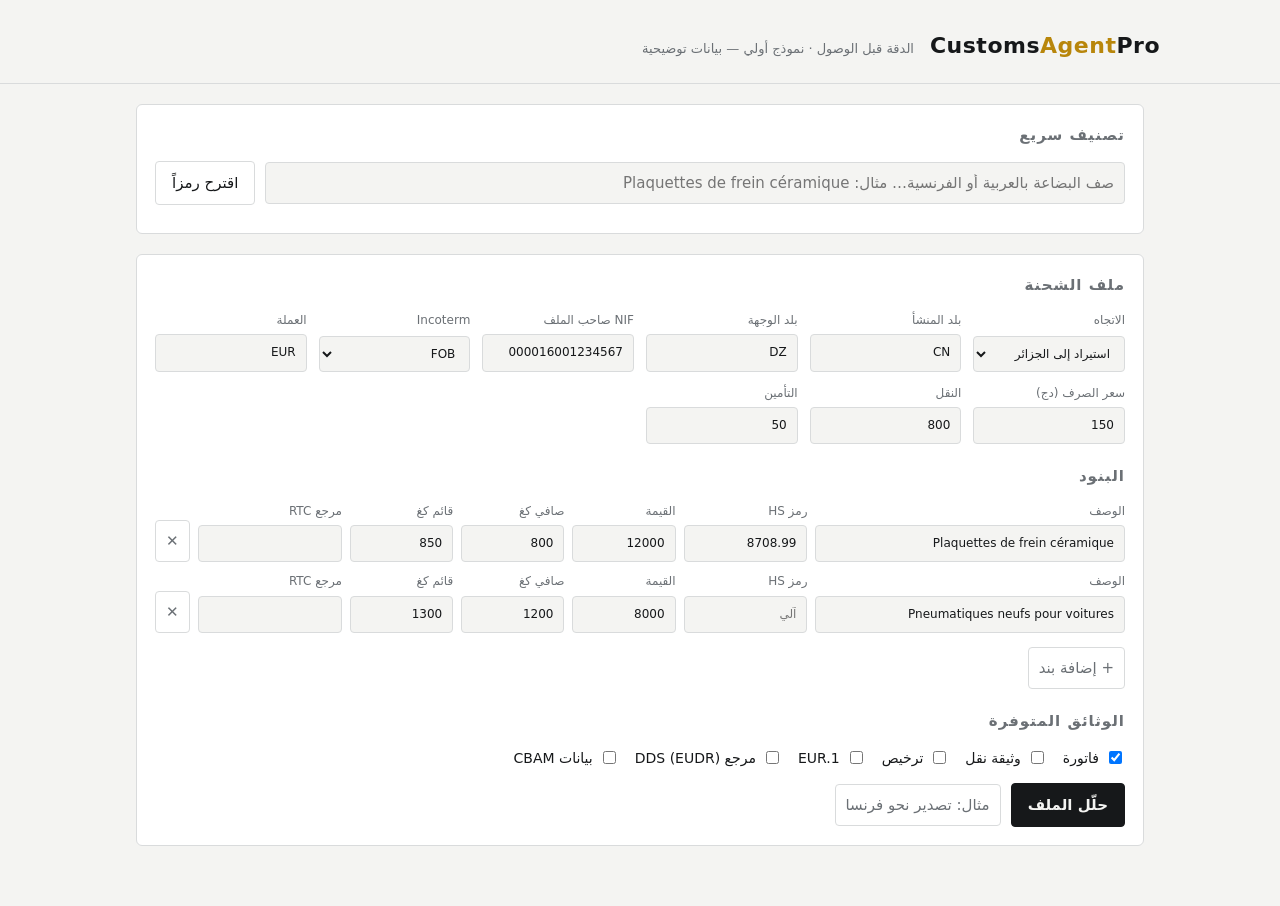
<file: app/web/index.html>
<!doctype html>
<html lang="ar" dir="rtl">
<head>
<meta charset="utf-8">
<meta name="viewport" content="width=device-width, initial-scale=1">
<title>الدقة قبل الوصول</title>
<style>
  :root {
    --bg: #f4f4f2; --surface: #ffffff; --ink: #16181a; --muted: #6b7075; --line: #d9dbdc;
    --accent: #b8860b; --block: #b3261e; --warn: #a15c00; --ok: #1e7a4c; --info: #3a5a7a;
    color-scheme: light;
  }
  @media (prefers-color-scheme: dark) {
    :root:not([data-theme="light"]) {
      --bg: #0f1112; --surface: #181b1d; --ink: #e9eaeb; --muted: #9aa0a5; --line: #2b2f32;
      --accent: #d9a92b; --block: #ff6b5e; --warn: #f0a645; --ok: #4cc38a; --info: #8fb4d9;
      color-scheme: dark;
    }
  }
  * { box-sizing: border-box; }
  body { margin: 0; background: var(--bg); color: var(--ink); font: 15px/1.6 system-ui, "Segoe UI", Tahoma, sans-serif; }
  header { padding: 28px 16px 20px; border-bottom: 1px solid var(--line); }
  header .wrap { display: flex; align-items: baseline; gap: 16px; flex-wrap: wrap; }
  h1 { margin: 0; font-size: 22px; font-weight: 600; letter-spacing: .5px; }
  h1 span { color: var(--accent); }
  .tag { color: var(--muted); font-size: 13px; }
  .wrap { max-width: 1040px; margin: 0 auto; }
  main { padding: 20px 16px 60px; display: grid; gap: 20px; }
  section { background: var(--surface); border: 1px solid var(--line); border-radius: 6px; padding: 18px; }
  h2 { margin: 0 0 14px; font-size: 15px; font-weight: 600; text-transform: uppercase; letter-spacing: 1px; color: var(--muted); }
  .grid { display: grid; grid-template-columns: repeat(auto-fit, minmax(150px, 1fr)); gap: 12px; }
  label { display: grid; gap: 4px; font-size: 12px; color: var(--muted); }
  input, select { width: 100%; padding: 8px 10px; border: 1px solid var(--line); border-radius: 4px; background: var(--bg); color: var(--ink); font: inherit; }
  input:focus, select:focus { outline: 2px solid var(--accent); outline-offset: -1px; }
  .items { display: grid; gap: 10px; }
  .item { display: grid; grid-template-columns: 3fr 1.2fr 1fr 1fr 1fr 1.4fr auto; gap: 8px; align-items: end; }
  @media (max-width: 760px) { .item { grid-template-columns: 1fr 1fr; } .item .desc { grid-column: 1 / -1; } }
  button { font: inherit; cursor: pointer; border-radius: 4px; padding: 9px 16px; border: 1px solid var(--line); background: transparent; color: var(--ink); }
  button.primary { background: var(--ink); color: var(--bg); border-color: var(--ink); font-weight: 600; }
  button.ghost { color: var(--muted); padding: 8px 10px; }
  .row { display: flex; gap: 10px; flex-wrap: wrap; align-items: center; margin-top: 14px; }
  .docs { display: flex; gap: 16px; flex-wrap: wrap; }
  .docs label { display: flex; gap: 6px; align-items: center; font-size: 14px; color: var(--ink); }
  .docs input { width: auto; }
  .status { display: inline-block; padding: 4px 12px; border-radius: 999px; font-weight: 600; font-size: 13px; border: 1px solid currentColor; }
  .s-ready { color: var(--ok); } .s-review { color: var(--warn); } .s-blocked { color: var(--block); }
  ul.findings { list-style: none; padding: 0; margin: 14px 0 0; display: grid; gap: 8px; }
  ul.findings li { padding: 10px 12px; border-inline-start: 3px solid var(--line); background: var(--bg); border-start-end-radius: 4px; border-end-end-radius: 4px; }
  ul.findings li.blocking { border-inline-start-color: var(--block); }
  ul.findings li.warning { border-inline-start-color: var(--warn); }
  ul.findings li.info { border-inline-start-color: var(--info); }
  .code { font-family: ui-monospace, Menlo, monospace; font-size: 12px; color: var(--muted); }
  table { width: 100%; border-collapse: collapse; margin-top: 14px; font-variant-numeric: tabular-nums; }
  th, td { padding: 8px; border-bottom: 1px solid var(--line); text-align: start; }
  th { font-size: 12px; color: var(--muted); font-weight: 500; }
  .table-wrap { overflow-x: auto; }
  .total td { font-weight: 700; border-bottom: none; }
  .note { font-size: 12px; color: var(--muted); margin-top: 10px; }
  .sugg { margin-top: 10px; display: grid; gap: 6px; }
  .sugg div { display: flex; justify-content: space-between; gap: 10px; padding: 8px 10px; background: var(--bg); border-radius: 4px; }
  .bar { height: 4px; background: var(--line); border-radius: 2px; margin-top: 4px; }
  .bar i { display: block; height: 100%; background: var(--accent); border-radius: 2px; }
</style>
</head>
<body>
<header><div class="wrap">
  <h1>Customs<span>Agent</span>Pro</h1>
  <div class="tag">الدقة قبل الوصول · نموذج أولي — بيانات توضيحية</div>
</div></header>

<main class="wrap">
  <section>
    <h2>تصنيف سريع</h2>
    <div class="row" style="margin:0">
      <input id="q" placeholder="صف البضاعة بالعربية أو الفرنسية… مثال: Plaquettes de frein céramique" style="flex:1;min-width:220px">
      <button onclick="quick()">اقترح رمزاً</button>
    </div>
    <div id="sugg" class="sugg"></div>
  </section>

  <section>
    <h2>ملف الشحنة</h2>
    <div class="grid">
      <label>الاتجاه<select id="direction"><option value="import">استيراد إلى الجزائر</option><option value="export">تصدير من الجزائر</option></select></label>
      <label>بلد المنشأ<input id="origin_country" value="CN"></label>
      <label>بلد الوجهة<input id="destination_country" value="DZ"></label>
      <label>NIF صاحب الملف<input id="holder_nif" value="000016001234567"></label>
      <label>Incoterm<select id="incoterm"><option>FOB</option><option>EXW</option><option>FCA</option><option>CFR</option><option>CIF</option></select></label>
      <label>العملة<input id="currency" value="EUR"></label>
      <label>سعر الصرف (دج)<input id="exchange_rate" type="number" step="0.01" value="150"></label>
      <label>النقل<input id="freight" type="number" value="800"></label>
      <label>التأمين<input id="insurance" type="number" value="50"></label>
    </div>

    <h2 style="margin-top:20px">البنود</h2>
    <div id="items" class="items"></div>
    <div class="row"><button class="ghost" onclick="addItem()">+ إضافة بند</button></div>

    <h2 style="margin-top:20px">الوثائق المتوفرة</h2>
    <div class="docs" id="docs"></div>

    <div class="row">
      <button class="primary" onclick="analyze()">حلّل الملف</button>
      <button class="ghost" onclick="exampleExport()">مثال: تصدير نحو فرنسا</button>
    </div>
  </section>

  <section id="result" hidden>
    <h2>النتيجة</h2>
    <div id="status"></div>
    <ul id="findings" class="findings"></ul>
    <div id="cost"></div>
  </section>
</main>

<script>
const DOCS = { invoice: "فاتورة", transport: "وثيقة نقل", licence: "ترخيص", eur1: "EUR.1", dds: "مرجع DDS (EUDR)", cbam_emissions: "بيانات CBAM" };
const STATUS = { ready: "جاهز للتصريح", review: "يحتاج مراجعة", blocked: "متوقف — يجب التصحيح" };
const $ = id => document.getElementById(id);
const esc = s => String(s ?? "").replace(/[&<>"]/g, c => ({ "&": "&amp;", "<": "&lt;", ">": "&gt;", '"': "&quot;" }[c]));
const fmt = n => Number(n).toLocaleString("fr-DZ", { maximumFractionDigits: 2 });

$("docs").innerHTML = Object.entries(DOCS).map(([k, v]) =>
  `<label><input type="checkbox" value="${k}" ${k === "invoice" ? "checked" : ""}> ${v}</label>`).join("");

function addItem(it = {}) {
  const d = document.createElement("div");
  d.className = "item";
  d.innerHTML = `
    <label class="desc">الوصف<input data-k="description" value="${esc(it.description)}"></label>
    <label>رمز HS<input data-k="hs_code" value="${esc(it.hs_code)}" placeholder="آلي"></label>
    <label>القيمة<input data-k="value" type="number" value="${it.value ?? ""}"></label>
    <label>صافي كغ<input data-k="net_kg" type="number" value="${it.net_kg ?? ""}"></label>
    <label>قائم كغ<input data-k="gross_kg" type="number" value="${it.gross_kg ?? ""}"></label>
    <label>مرجع RTC<input data-k="ruling_ref" value="${esc(it.ruling_ref)}"></label>
    <button class="ghost" title="حذف" onclick="this.parentElement.remove()">✕</button>`;
  $("items").appendChild(d);
}

function dossier() {
  const v = id => $(id).value.trim();
  const items = [...document.querySelectorAll(".item")].map(row => {
    const o = {};
    row.querySelectorAll("input").forEach(i => {
      const val = i.value.trim();
      if (!val) return;
      o[i.dataset.k] = i.type === "number" ? Number(val) : val;
    });
    return o;
  }).filter(o => o.description);
  return {
    reference: "WEB-" + Date.now(), direction: v("direction"), holder_nif: v("holder_nif") || null,
    origin_country: v("origin_country"), destination_country: v("destination_country"),
    incoterm: v("incoterm"), currency: v("currency"),
    exchange_rate: Number(v("exchange_rate")) || 1, freight: Number(v("freight")) || 0, insurance: Number(v("insurance")) || 0,
    items,
    documents: [...document.querySelectorAll("#docs input:checked")].map(c => ({ type: c.value, number: "-" })),
  };
}

async function post(url, body) {
  const r = await fetch(url, { method: "POST", headers: { "Content-Type": "application/json" }, body: JSON.stringify(body) });
  return r.json();
}

async function quick() {
  const { suggestions } = await post("/api/classify", { description: $("q").value });
  $("sugg").innerHTML = suggestions.length ? suggestions.map(s => `
    <div><span><b>${esc(s.hs_code)}</b> — ${esc(s.label_ar)} <span class="code">${esc(s.label_fr)}</span>
      ${s.precedents.length ? `<br><span class="code">سوابق: ${s.precedents.map(esc).join("، ")}</span>` : ""}</span>
      <span style="min-width:80px">${Math.round(s.confidence * 100)}%<div class="bar"><i style="width:${s.confidence * 100}%"></i></div></span></div>`).join("")
    : `<div>لا يوجد اقتراح. أضف تفاصيل: المادة، الاستعمال، التركيب.</div>`;
}

async function analyze() {
  const res = await post("/api/analyze", dossier());
  $("result").hidden = false;
  if (res.error) { $("status").innerHTML = `<span class="status s-blocked">${esc(res.detail || res.error)}</span>`; return; }
  $("status").innerHTML = `<span class="status s-${res.status}">${STATUS[res.status]}</span>`;
  $("findings").innerHTML = res.findings.map(f => `
    <li class="${f.severity}">${esc(f.message)}<br><span class="code">${esc(f.rule)}${f.item !== null ? " · البند " + (f.item + 1) : ""}</span></li>`).join("")
    || `<li class="info">لا توجد ملاحظات.</li>`;
  const c = res.cost;
  $("cost").innerHTML = c ? `
    <h2 style="margin-top:20px">التكلفة التقديرية (دج)</h2>
    <div class="table-wrap"><table>
      <tr><th>البند</th><th>الرمز</th><th>القيمة لدى الجمارك</th><th>الحق الجمركي</th><th>DAPS</th><th>TVA</th><th>مجموع الرسوم</th></tr>
      ${c.lines.map(l => `<tr><td>${l.item + 1}</td><td>${esc(l.hs_code)}</td><td>${fmt(l.customs_value)}</td>
        ${l.error ? `<td colspan="4">رمز غير موجود في التعريفة</td>` :
        `<td>${fmt(l.duty)} <span class="code">${l.duty_rate * 100}%</span></td><td>${fmt(l.daps)}</td><td>${fmt(l.vat)} <span class="code">${l.vat_rate * 100}%</span></td><td>${fmt(l.taxes)}</td>`}</tr>`).join("")}
      <tr class="total"><td colspan="2">المجموع</td><td>${fmt(c.totals.customs_value)}</td><td>${fmt(c.totals.duty)}</td><td>${fmt(c.totals.daps)}</td><td>${fmt(c.totals.vat)}</td><td>${fmt(c.totals.taxes)}</td></tr>
    </table></div>
    <div class="note">التكلفة الإجمالية عند الوصول: <b>${fmt(c.totals.landed)} دج</b> · النسب توضيحية وليست التعريفة الرسمية.</div>` : "";
  $("result").scrollIntoView({ behavior: "smooth" });
}

function exampleExport() {
  $("direction").value = "export"; $("origin_country").value = "DZ"; $("destination_country").value = "FR";
  $("items").innerHTML = "";
  addItem({ description: "Cuir de bovin pleine fleur", value: 20000, net_kg: 1500, gross_kg: 1600 });
  addItem({ description: "Ciment Portland gris", value: 45000, net_kg: 500000, gross_kg: 502000 });
  addItem({ description: "Boîtes en carton ondulé pour dattes", value: 6000, net_kg: 900, gross_kg: 950 });
  analyze();
}

addItem({ description: "Plaquettes de frein céramique", hs_code: "8708.99", value: 12000, net_kg: 800, gross_kg: 850 });
addItem({ description: "Pneumatiques neufs pour voitures", value: 8000, net_kg: 1200, gross_kg: 1300 });
</script>
</body>
</html>
</file>
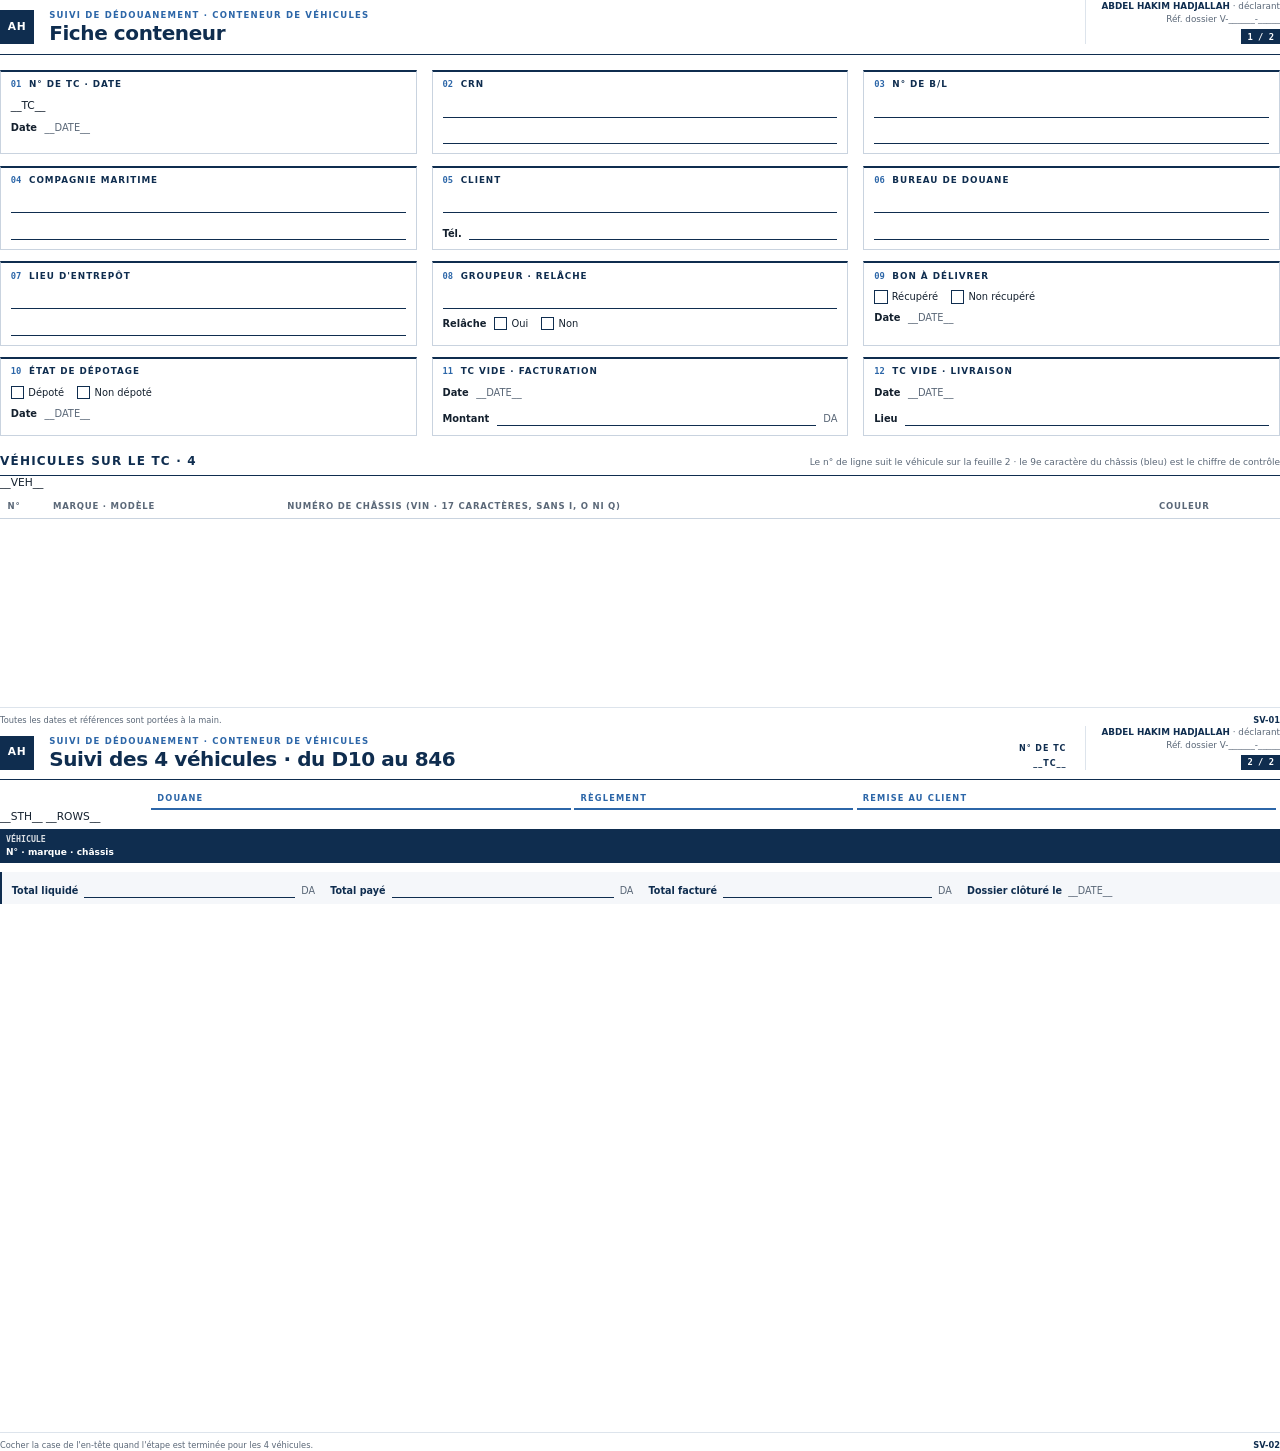
<file: modeles/suivi_vehicules.html>
<!doctype html>
<html lang="fr"><head><meta charset="utf-8">
<title>Suivi de dédouanement — conteneur de véhicules (SV-01 / SV-02)</title>
<style>
:root{--navy:#0F2D4F;--blue:#2C66A8;--blue-l:#E8F0F9;--panel:#F5F7FA;--ink:#14202E;--muted:#5B6878;--line:#C9D3DF;--hair:#DDE4EC}
@page{size:A4 landscape;margin:9mm 10mm}
*{box-sizing:border-box;margin:0;padding:0}
body{font-family:Inter,"DejaVu Sans",sans-serif;color:var(--ink);font-size:8pt;line-height:1.35;-webkit-print-color-adjust:exact;print-color-adjust:exact}
section{height:192mm;display:flex;flex-direction:column;break-after:page}
section:last-child{break-after:auto}
/* En-tête commun aux deux feuilles */
.hd{display:flex;align-items:flex-end;gap:4mm;padding-bottom:2.6mm;border-bottom:1.4px solid var(--navy)}
.mg{width:9mm;height:9mm;background:var(--navy);color:#fff;display:flex;align-items:center;justify-content:center;font-weight:700;font-size:8pt;letter-spacing:.06em;flex:none}
.ttl{flex:1}
.ttl .k{font-size:6.4pt;font-weight:600;letter-spacing:.14em;text-transform:uppercase;color:var(--blue)}
.ttl h1{font-size:15pt;font-weight:700;letter-spacing:-.02em;color:var(--navy);line-height:1.1}
.hr{display:flex;align-items:flex-end;gap:5mm}
.tc{display:flex;flex-direction:column;align-items:flex-end;font-size:6pt;font-weight:700;letter-spacing:.12em;text-transform:uppercase;color:var(--navy)}
.tc .boxes{margin-top:1mm}
.meta{text-align:right;font-size:6.6pt;color:var(--muted);line-height:1.5;border-left:1px solid var(--hair);padding-left:4mm}
.meta b{color:var(--navy);font-weight:700}
.pg{display:inline-block;background:var(--navy);color:#fff;font:700 6.6pt "DejaVu Sans Mono",monospace;padding:.6mm 1.6mm;margin-top:.8mm}
/* Éléments de saisie */
.boxes{display:flex;gap:.5mm}
.boxes i{display:block;width:4.4mm;height:6mm;border:1px solid var(--line);border-bottom:1.2px solid var(--navy);background:#fff}
.boxes i.sep{margin-left:1.2mm}
.dt{display:inline-flex;align-items:flex-end}
.dt i{display:block;width:2.9mm;height:4.4mm;border-bottom:1.1px solid var(--navy);margin-right:.25mm}
.dt em{font-style:normal;color:var(--muted);font-size:7pt;padding:0 .4mm}
.ck{display:inline-flex;gap:3.4mm;flex-wrap:wrap}
.ck span{display:inline-flex;align-items:center;gap:1.1mm;color:var(--ink)}
.ck span::before{content:"";width:3mm;height:3mm;border:1.1px solid var(--navy);background:#fff;flex:none}
.ln{flex:1;border-bottom:1px solid var(--navy);height:5mm;min-width:6mm}
.lnl{flex:1;border-bottom:1px solid var(--line);height:4mm;min-width:4mm}
/* Feuille 1 */
.grp{display:grid;grid-template-columns:repeat(3,minmax(0,1fr));gap:3mm 4mm;margin-top:4mm}
.fld{border:1px solid var(--line);border-top:2px solid var(--navy);padding:2mm 2.6mm 2.4mm;display:flex;flex-direction:column;gap:2mm;background:#fff}
.fld .l{display:flex;align-items:baseline;gap:2mm;font-size:6.6pt;font-weight:700;letter-spacing:.11em;text-transform:uppercase;color:var(--navy)}
.fld .l .n{font-family:"DejaVu Sans Mono",monospace;color:var(--blue);letter-spacing:0}
.fld .r{display:flex;align-items:flex-end;gap:2mm;font-size:7.4pt;color:var(--muted)}
.fld .r b{font-weight:600;color:var(--ink);white-space:nowrap}
.band{margin-top:4.6mm;display:flex;align-items:baseline;justify-content:space-between;border-bottom:1.4px solid var(--navy);padding-bottom:1.4mm}
.band h2{font-size:9pt;font-weight:700;letter-spacing:.1em;text-transform:uppercase;color:var(--navy)}
.band span{font-size:6.8pt;color:var(--muted)}
table.vh{width:100%;border-collapse:collapse;margin-top:1.6mm;table-layout:fixed}
.vh th{font-size:6.4pt;font-weight:600;letter-spacing:.09em;text-transform:uppercase;color:var(--muted);text-align:left;padding:1.4mm 2mm;border-bottom:1px solid var(--line)}
.vh td{border-bottom:1px solid var(--line);padding:2.6mm 2mm;vertical-align:middle;height:15mm}
.vh td.no{font:700 13pt "DejaVu Sans Mono",monospace;color:var(--navy);text-align:center}
.vin{display:flex;gap:.45mm}
.vin i{display:block;width:5.6mm;height:7.4mm;border:1px solid var(--line);border-bottom:1.2px solid var(--navy);background:#fff}
.vin i:nth-child(9){border-color:var(--blue);background:var(--blue-l)}
.vin i:nth-child(12){margin-left:1.6mm}
/* Feuille 2 */
.phases{display:grid;grid-template-columns:40mm repeat(8,minmax(0,1fr));margin-top:3.4mm}
.phases div{font-size:6.2pt;font-weight:700;letter-spacing:.14em;text-transform:uppercase;color:var(--blue);padding:0 1.6mm 1mm;border-bottom:2px solid var(--blue);margin-right:1mm}
.phases div.e{border:0}
table.mx{width:100%;border-collapse:collapse;table-layout:fixed;margin-top:1.2mm}
.mx th{background:var(--navy);color:#fff;font-weight:600;font-size:6.8pt;text-align:left;padding:1.4mm 1.6mm;vertical-align:top;line-height:1.2}
.mx th.v{width:40mm}
.mx th .hn{display:flex;justify-content:space-between;align-items:center;font:600 6.2pt "DejaVu Sans Mono",monospace;opacity:.85;margin-bottom:.6mm}
.mx th .hn i{display:block;width:3mm;height:3mm;border:1px solid #fff}
.mx td{border:1px solid var(--line);vertical-align:top;padding:1.6mm 1.6mm;height:__ROWH__}
.mx td.v{background:var(--panel)}
.mx td.v .no{font:700 16pt "DejaVu Sans Mono",monospace;color:var(--navy);line-height:1}
.mx td.v .sm{font-size:6.2pt;color:var(--muted);margin-top:2mm;letter-spacing:.06em;text-transform:uppercase}
.mx td.v .six{display:flex;gap:.4mm;margin-top:.8mm}
.mx td.v .six i{display:block;width:4.6mm;height:6mm;border:1px solid var(--line);border-bottom:1.2px solid var(--navy);background:#fff}
.mx td.v .ln2{border-bottom:1px solid var(--line);height:4.6mm;margin-top:.6mm}
.cell{display:flex;flex-direction:column;gap:1.7mm;font-size:6.4pt;color:var(--muted)}
.cell .r{display:flex;align-items:flex-end;gap:1mm}
.cell .r b{font-weight:600;color:var(--ink);white-space:nowrap}
.tot{display:grid;grid-template-columns:repeat(4,minmax(0,1fr));gap:4mm;margin-top:2.4mm;padding:1.8mm 2.6mm;background:var(--panel);border-left:2px solid var(--navy);font-size:7.2pt;color:var(--muted)}
.tot span{display:flex;align-items:flex-end;gap:1.6mm}
.tot b{color:var(--navy);font-weight:700;white-space:nowrap}
.ft{display:flex;justify-content:space-between;gap:4mm;border-top:1px solid var(--hair);padding-top:1.8mm;margin-top:auto;font-size:6.2pt;color:var(--muted)}
.ft b{color:var(--navy)}
</style></head><body>

<!-- ============ FEUILLE 1 : LE CONTENEUR ============ -->
<section>
  <div class="hd">
    <div class="mg">AH</div>
    <div class="ttl"><div class="k">Suivi de dédouanement · conteneur de véhicules</div><h1>Fiche conteneur</h1></div>
    <div class="hr">
      <div class="meta"><b>ABDEL HAKIM HADJALLAH</b> · déclarant<br>Réf. dossier V-______-_____<br><span class="pg">1 / 2</span></div>
    </div>
  </div>

  <div class="grp">
    <div class="fld"><div class="l"><span class="n">01</span>N° de TC · date</div>
      <div class="boxes">__TC__</div>
      <div class="r"><b>Date</b>__DATE__</div></div>
    <div class="fld"><div class="l"><span class="n">02</span>CRN</div><div class="r"><span class="ln"></span></div><div class="r"><span class="ln"></span></div></div>
    <div class="fld"><div class="l"><span class="n">03</span>N° de B/L</div><div class="r"><span class="ln"></span></div><div class="r"><span class="ln"></span></div></div>

    <div class="fld"><div class="l"><span class="n">04</span>Compagnie maritime</div><div class="r"><span class="ln"></span></div><div class="r"><span class="ln"></span></div></div>
    <div class="fld"><div class="l"><span class="n">05</span>Client</div><div class="r"><span class="ln"></span></div><div class="r"><b>Tél.</b><span class="ln"></span></div></div>
    <div class="fld"><div class="l"><span class="n">06</span>Bureau de douane</div><div class="r"><span class="ln"></span></div><div class="r"><span class="ln"></span></div></div>

    <div class="fld"><div class="l"><span class="n">07</span>Lieu d'entrepôt</div><div class="r"><span class="ln"></span></div><div class="r"><span class="ln"></span></div></div>
    <div class="fld"><div class="l"><span class="n">08</span>Groupeur · relâche</div><div class="r"><span class="ln"></span></div><div class="r"><b>Relâche</b><span class="ck"><span>Oui</span><span>Non</span></span></div></div>
    <div class="fld"><div class="l"><span class="n">09</span>Bon à délivrer</div><div class="r"><span class="ck"><span>Récupéré</span><span>Non récupéré</span></span></div><div class="r"><b>Date</b>__DATE__</div></div>

    <div class="fld"><div class="l"><span class="n">10</span>État de dépotage</div><div class="r"><span class="ck"><span>Dépoté</span><span>Non dépoté</span></span></div><div class="r"><b>Date</b>__DATE__</div></div>
    <div class="fld"><div class="l"><span class="n">11</span>TC vide · facturation</div><div class="r"><b>Date</b>__DATE__</div><div class="r"><b>Montant</b><span class="ln"></span>DA</div></div>
    <div class="fld"><div class="l"><span class="n">12</span>TC vide · livraison</div><div class="r"><b>Date</b>__DATE__</div><div class="r"><b>Lieu</b><span class="ln"></span></div></div>
  </div>

  <div class="band"><h2>Véhicules sur le TC · 4</h2><span>Le n° de ligne suit le véhicule sur la feuille 2 · le 9e caractère du châssis (bleu) est le chiffre de contrôle</span></div>
  <table class="vh">
    <thead><tr><th style="width:12mm">N°</th><th style="width:62mm">Marque · modèle</th><th>Numéro de châssis (VIN · 17 caractères, sans I, O ni Q)</th><th style="width:34mm">Couleur</th></tr></thead>
    <tbody>__VEH__</tbody>
  </table>

  <div class="ft"><span>Toutes les dates et références sont portées à la main.</span><span><b>SV-01</b></span></div>
</section>

<!-- ============ FEUILLE 2 : LES QUATRE VÉHICULES ============ -->
<section>
  <div class="hd">
    <div class="mg">AH</div>
    <div class="ttl"><div class="k">Suivi de dédouanement · conteneur de véhicules</div><h1>Suivi des 4 véhicules · du D10 au 846</h1></div>
    <div class="hr">
      <div class="tc">N° de TC<div class="boxes">__TC__</div></div>
      <div class="meta"><b>ABDEL HAKIM HADJALLAH</b> · déclarant<br>Réf. dossier V-______-_____<br><span class="pg">2 / 2</span></div>
    </div>
  </div>

  <div class="phases"><div class="e"></div><div style="grid-column:span 3">Douane</div><div style="grid-column:span 2">Règlement</div><div style="grid-column:span 3">Remise au client</div></div>
  <table class="mx">
    <thead><tr>
      <th class="v"><span class="hn">VÉHICULE</span>N° · marque · châssis</th>
      __STH__
    </tr></thead>
    <tbody>__ROWS__</tbody>
  </table>
  <div class="tot"><span><b>Total liquidé</b><span class="ln"></span>DA</span><span><b>Total payé</b><span class="ln"></span>DA</span><span><b>Total facturé</b><span class="ln"></span>DA</span><span><b>Dossier clôturé le</b>__DATE__</span></div>
  <div class="ft"><span>Cocher la case de l'en-tête quand l'étape est terminée pour les 4 véhicules.</span><span><b>SV-02</b></span></div>
</section>
</body></html>
</file>
